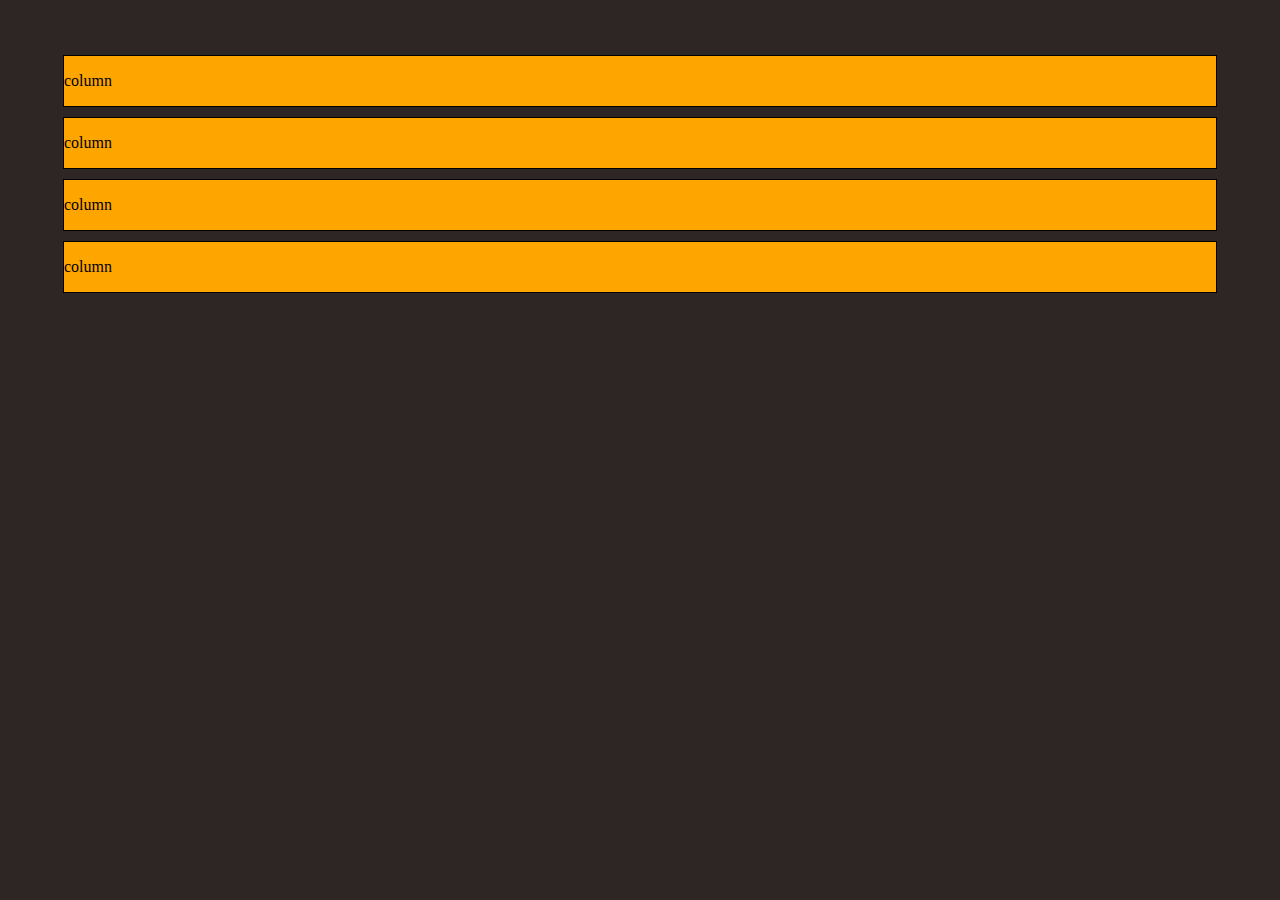
<file: front-end/layout/index.html>
<!DOCTYPE html>
<html>
	<head>
		<meta charset="utf-8">
		<title>Layout system - Full-Stack Web Design System</title>
		<link rel="stylesheet" type="text/css" href="styles.css" />
		<style type="text/css">
			body{
				background: #2E2624
			}
			section > div{
				background: orange;
				border: 1px solid #000000;
				margin: 5px;
			}
		</style>
	</head>
	<body>
		
		<div style="margin: 50px;">
			<section class="grid-container">
				<div class="col-3 gutter"><p>column</p></div>
				<div class="col-3 gutter"><p>column</p></div>
				<div class="col-3 gutter"><p>column</p></div>
				<div class="col-3 gutter"><p>column</p></div>
			</section>
		</div>
		
	</body>
</html>
</file>
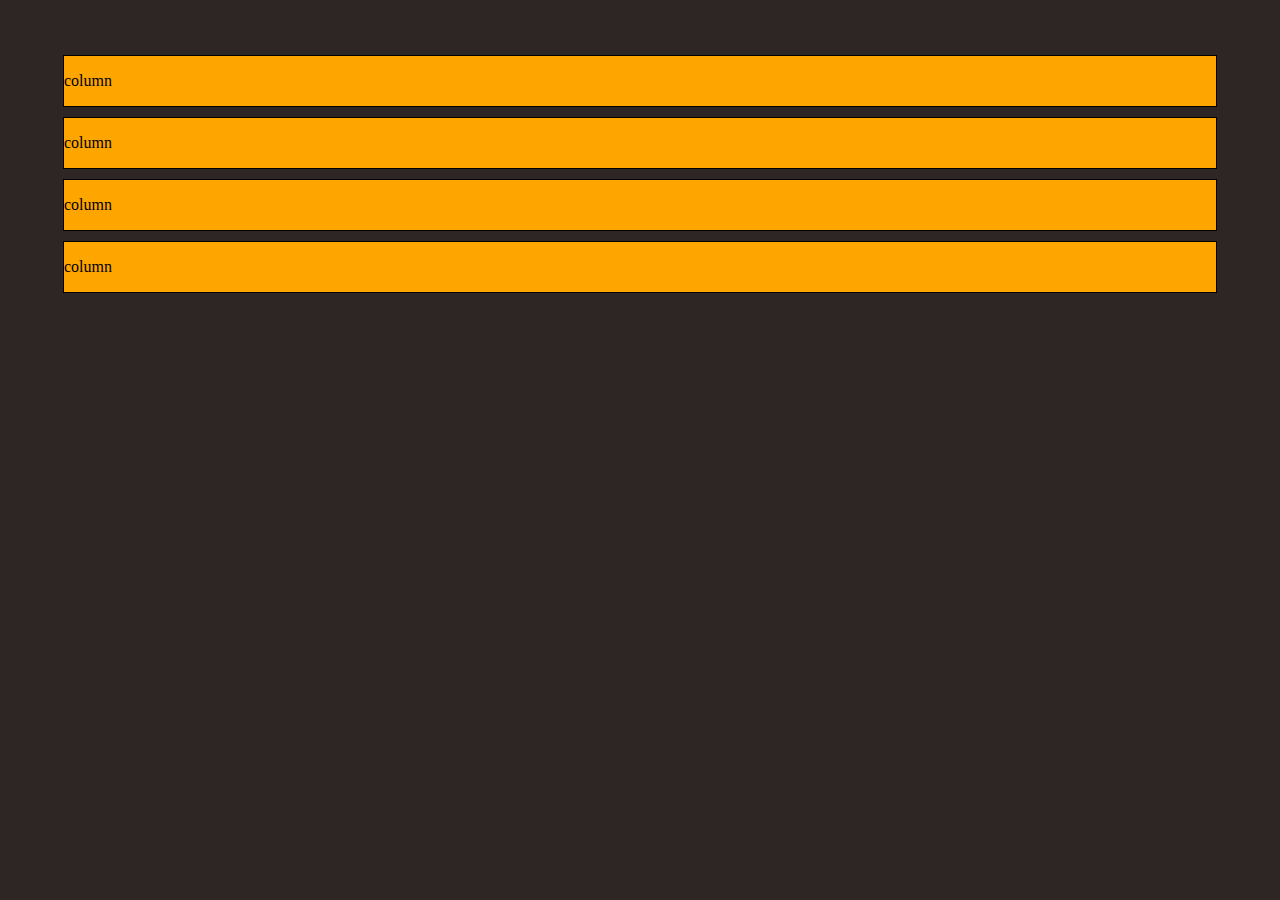
<file: front-end/layout/flex-layout/index.html>
<!DOCTYPE html>
<html>
	<head>
		<meta charset="utf-8">
		<title>Responsive and mobile-first 12-column layout system built with CSS Flex</title>
		<link rel="stylesheet" type="text/css" href="styles.css" />
		<style type="text/css">
			body{
				background: #2E2624
			}
			section > div{
				background: orange;
				border: 1px solid #000000;
				margin: 5px;
			}
		</style>
	</head>
	<body>
		
		<div style="margin: 50px;">
			<section class="grid-container">
				<div class="col-3 gutter"><p>column</p></div>
				<div class="col-3 gutter"><p>column</p></div>
				<div class="col-3 gutter"><p>column</p></div>
				<div class="col-3 gutter"><p>column</p></div>
			</section>
		</div>
		
	</body>
</html>
</file>
<file: front-end/layout/styles.css>
.grid-container {
  display: flex;
  flex-direction: column;
}

.grid-container > [class*=col-] {
  flex: 1 1 0px;
}

.grid-container > .col-1 {
  flex: 1 1 0px;
}

.grid-container > .col-2 {
  flex: 2 2 0px;
}

.grid-container > .col-3 {
  flex: 3 3 0px;
}

.grid-container > .col-4 {
  flex: 4 4 0px;
}

.grid-container > .col-5 {
  flex: 5 5 0px;
}

.grid-container > .col-6 {
  flex: 6 6 0px;
}

.grid-container > .col-7 {
  flex: 7 7 0px;
}

.grid-container > .col-8 {
  flex: 8 8 0px;
}

.grid-container > .col-9 {
  flex: 9 9 0px;
}

.grid-container > .col-10 {
  flex: 10 10 0px;
}

.grid-container > .col-11 {
  flex: 11 11 0px;
}

.grid-container > .col-12 {
  flex: 12 12 0px;
}

/*# sourceMappingURL=styles.css.map */
</file>
<file: front-end/layout/flex-layout/styles.css>
.grid-container {
  display: flex;
  flex-direction: column;
}

.grid-container > [class*=col-] {
  flex: 1 1 0px;
}

.grid-container > .col-1 {
  flex: 1 1 0px;
}

.grid-container > .col-2 {
  flex: 2 2 0px;
}

.grid-container > .col-3 {
  flex: 3 3 0px;
}

.grid-container > .col-4 {
  flex: 4 4 0px;
}

.grid-container > .col-5 {
  flex: 5 5 0px;
}

.grid-container > .col-6 {
  flex: 6 6 0px;
}

.grid-container > .col-7 {
  flex: 7 7 0px;
}

.grid-container > .col-8 {
  flex: 8 8 0px;
}

.grid-container > .col-9 {
  flex: 9 9 0px;
}

.grid-container > .col-10 {
  flex: 10 10 0px;
}

.grid-container > .col-11 {
  flex: 11 11 0px;
}

.grid-container > .col-12 {
  flex: 12 12 0px;
}

/*# sourceMappingURL=styles.css.map */
</file>
